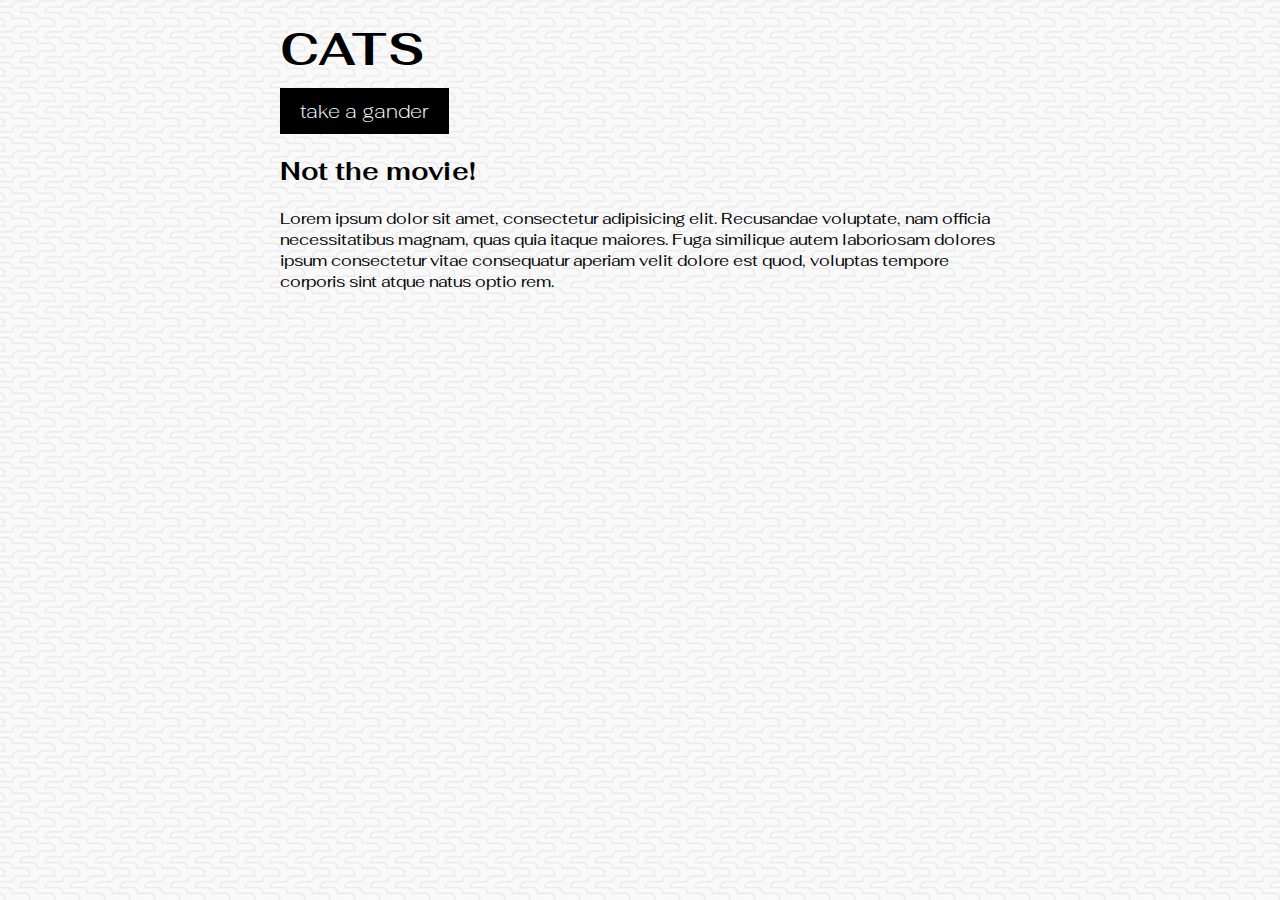
<file: index.html>
<!DOCTYPE html>
<html lang="en">
<head>
	<meta charset="UTF-8">
	<title>Refreshing Refresher</title>
	<link rel="stylesheet" href="css/style.css">
	<link href="https://fonts.googleapis.com/css2?family=Fahkwang:wght@200;400;600&display=swap" rel="stylesheet">
</head>
<body>

	<header>
		<h1>CATS</h1>
	</header>

<main class='mainy'>
	<nav class='nav-buttons'>
	  <button><a href="one.html">take a gander</a></button>
	</nav>
		<section>
		<h2>Not the movie!</h2>
		<p>Lorem ipsum dolor sit amet, consectetur adipisicing elit. Recusandae voluptate, nam officia necessitatibus magnam, quas quia itaque maiores. Fuga similique autem laboriosam dolores ipsum consectetur vitae consequatur aperiam velit dolore est quod, voluptas tempore corporis sint atque natus optio rem.</p>
		</section>
	<main

	<footer></footer>
</body>
</html>
</file>
<file: css/style.css>
/* Styles for your homework one assignment */
body {
  font-family: 'Fahkwang', sans-serif;
  background-image: url('../images/beanstalk.png');
  width: 80vh;
  margin:auto;
}

h1{
  font-size:45px;
  margin-top:20px;
  margin-bottom: 10px;
}

h2{
  font-size:25px;
}

img{
  align-items: center;
}

a{
  text-decoration: none;
  color: white;
  font-size: 20px;
  font-family: 'Fahkwang', sans-serif;
  font-weight:200;
  text-align: center;
}

a:hover{
  color: blue;
}

button{
  align-items: center;
  border: none;
  background-color: black;
  padding-top: 10px;
  padding-bottom:10px;
  padding-left:20px;
  padding-right:20px;
}

.nav-buttons{
  margin-top: 0;
  margin-bottom:20px;
}
</file>
